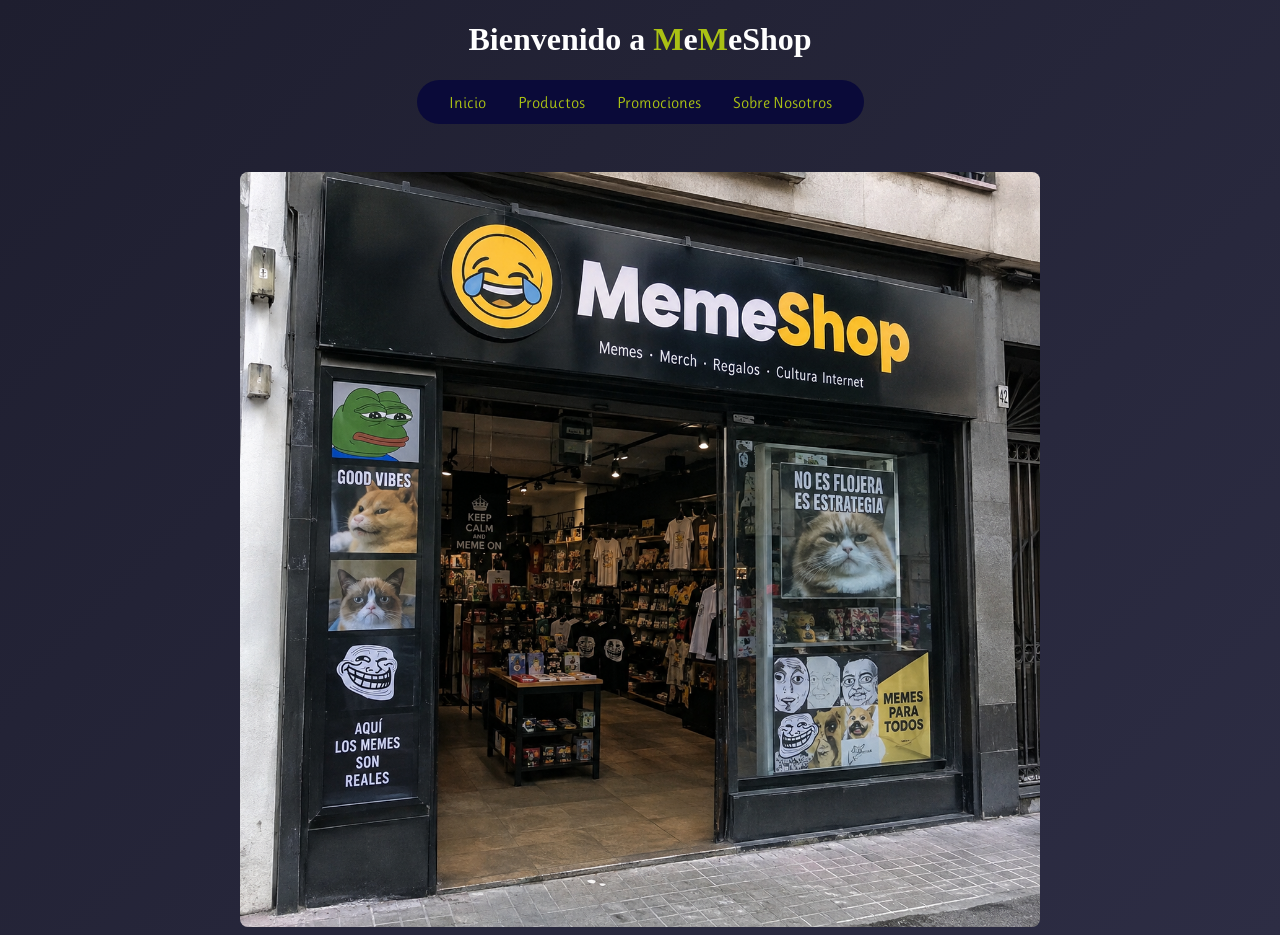
<file: index.html>
<!DOCTYPE html>
<html lang="en">
<head>
    <meta charset="UTF-8">
    <meta name="viewport" content="width=device-width, initial-scale=1.0">
    <title>Tienda</title>
    <link rel="icon" href="data:image/svg+xml,<svg xmlns=%22http://www.w3.org/2000/svg%22 viewBox=%220 0 16 16%22><text y=%2214%22 font-size=%2214%22>😂</text></svg>">
    <link rel="stylesheet" href="styles/style.css">
    <style>
    @import url('https://fonts.googleapis.com/css2?family=Ruluko&display=swap');
    </style>
</head>



<h1 class="titulo-home">Bienvenido a <span class="highlight-m">M</span>e<span class="highlight-m">M</span>eShop</h1><header>
    <nav >
        <ul class="nav-links">
            <li><a href="index.html">Inicio</a></li>
            <li><a href="catalogo.html">Productos</a></li>
            <li><a href="promociones.html">Promociones</a></li>
            <li><a href="sobreNosotros.html">Sobre Nosotros</a></li>
        </ul>
    </nav>
</header>
<body>

    
    <img class="tienda-image" src="Images/Tienda.png" alt="Imagen de la tienda" width="800" height="400">

    
</body>
</html>
</file>
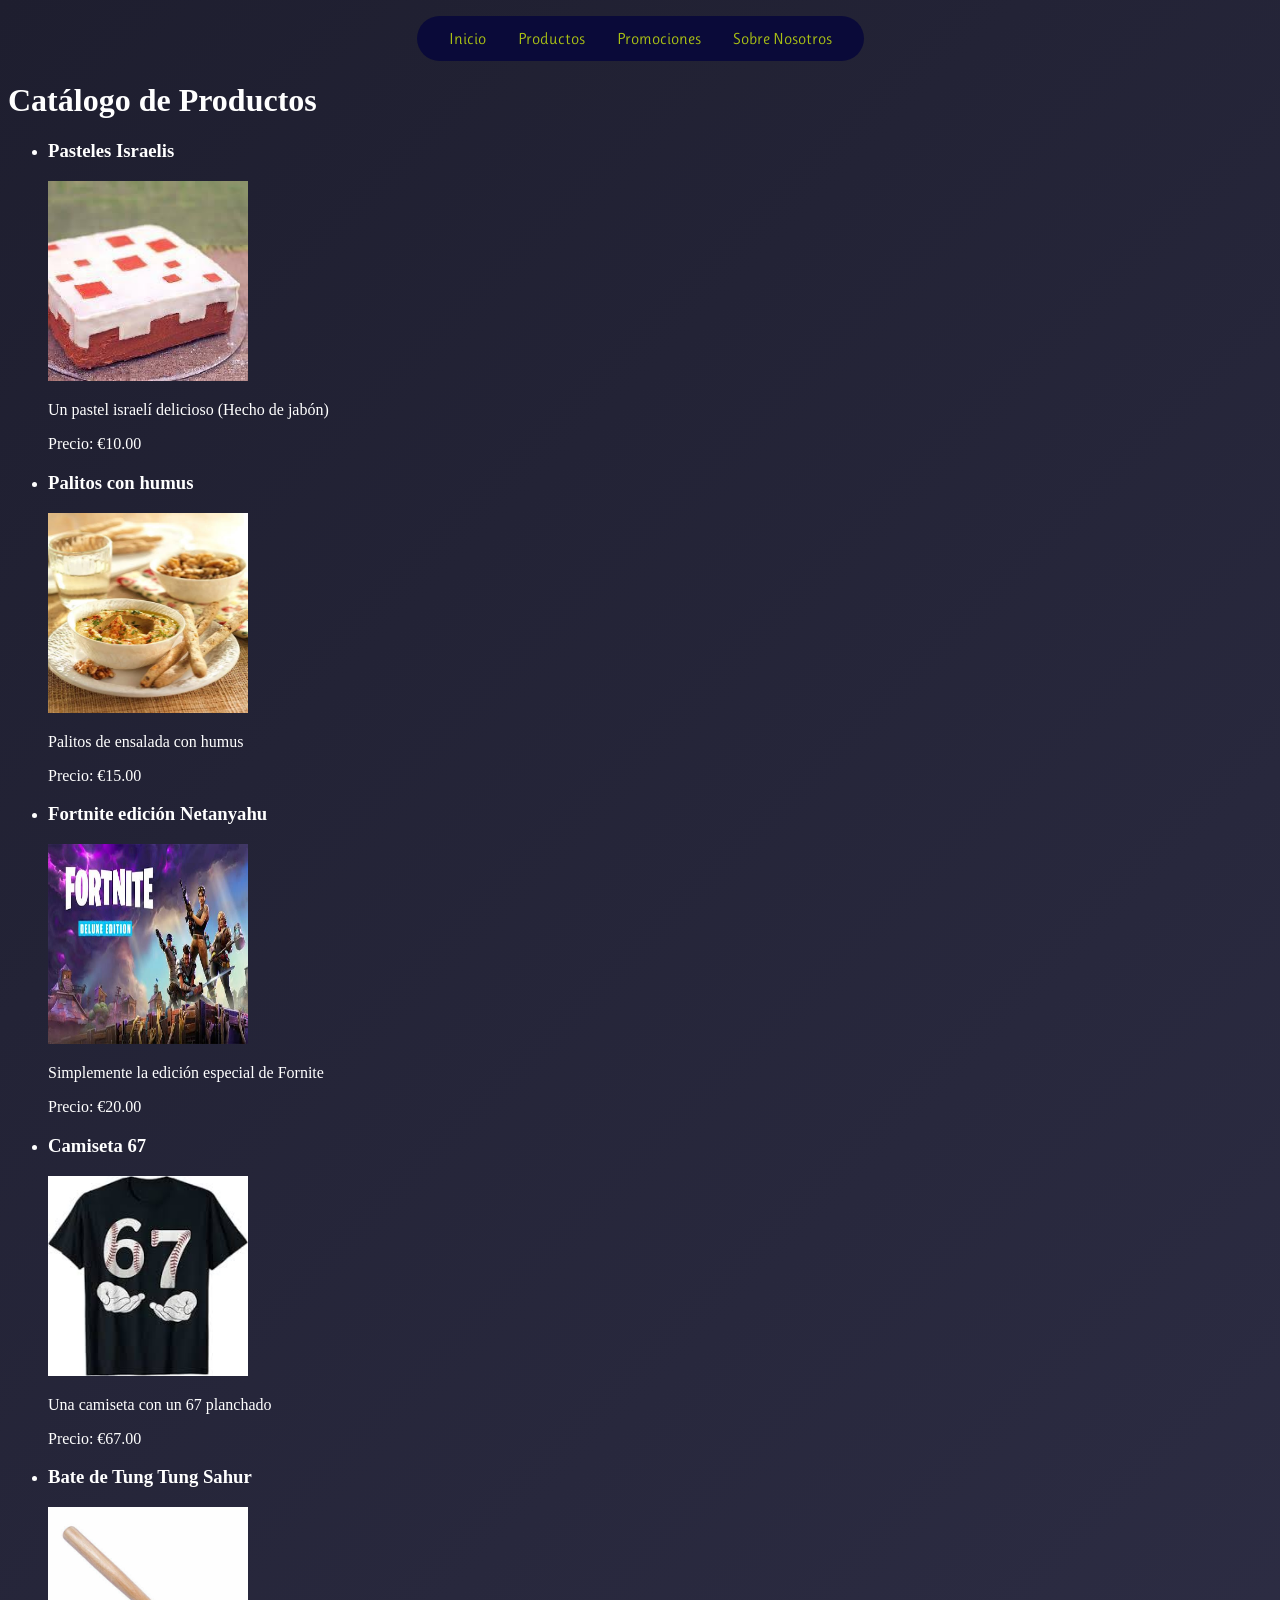
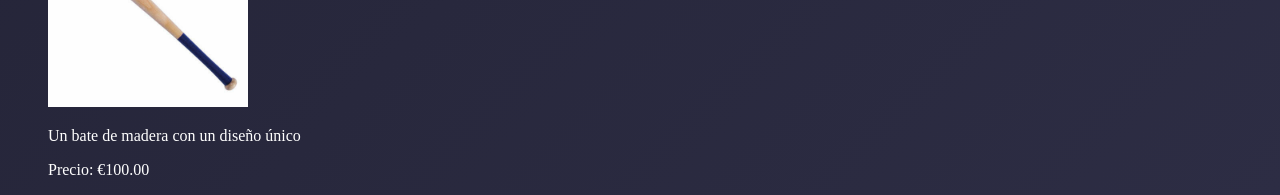
<file: catalogo.html>
<!DOCTYPE html>
<html lang="en">
<head>
    <meta charset="UTF-8">
    <meta name="viewport" content="width=device-width, initial-scale=1.0">
    <title>Catalogo</title>
    <link rel="icon" href="data:image/svg+xml,<svg xmlns=%22http://www.w3.org/2000/svg%22 viewBox=%220 0 16 16%22><text y=%2214%22 font-size=%2214%22>😂</text></svg>">
    <link rel="stylesheet" href="styles/style.css">
    <style>
    @import url('https://fonts.googleapis.com/css2?family=Ruluko&display=swap');
    </style>
</head>
<body>
    
    <header>
        <nav>
            <ul class="nav-links">
                <li><a href="index.html">Inicio</a></li>
                <li><a href="catalogo.html">Productos</a></li>
                <li><a href="promociones.html">Promociones</a></li>
                <li><a href="sobreNosotros.html">Sobre Nosotros</a></li>
            </ul>
        </nav>
    </header>

    <h1>Catálogo de Productos</h1>

    <ul class="productos">
        <li class="producto1">
            <h3>Pasteles Israelis</h3>
            <img src="Images/pastel.jpg" alt="Producto 1" width="200" height="200">
            <p>Un pastel israelí delicioso (Hecho de jabón)</p>
            <p>Precio: €10.00</p>
        </li>
        <li class="producto2">
             <h3>Palitos con humus</h3>
             <img src="Images/palitos.jpg" alt="Producto 2" width="200" height="200">
           <p>Palitos de ensalada con humus</p>
           <p>Precio: €15.00</p>
        </li>
        <li class="producto3">
           <h3>Fortnite edición Netanyahu</h3>
             <img src="Images/fornite.jpg" alt="Producto 3" width="200" height="200">
            <p>Simplemente la edición especial de Fornite</p>
            <p>Precio: €20.00</p>
        </li>
        <li class="producto4">
            <h3>Camiseta 67</h3>
             <img src="Images/67.jpg" alt="Producto 4" width="200" height="200">
            <p>Una camiseta con un 67 planchado</p>
            <p>Precio: €67.00</p>

        </li>
        <li class="producto5">
            <h3>Bate de Tung Tung Sahur</h3>
            <img src="Images/bate.jpg" alt="Producto 5" width="200" height="200">
            <p>Un bate de madera con un diseño único</p>
            <p>Precio: €100.00</p>

        </li>
    </ul>
    
</body>
</html>
</file>
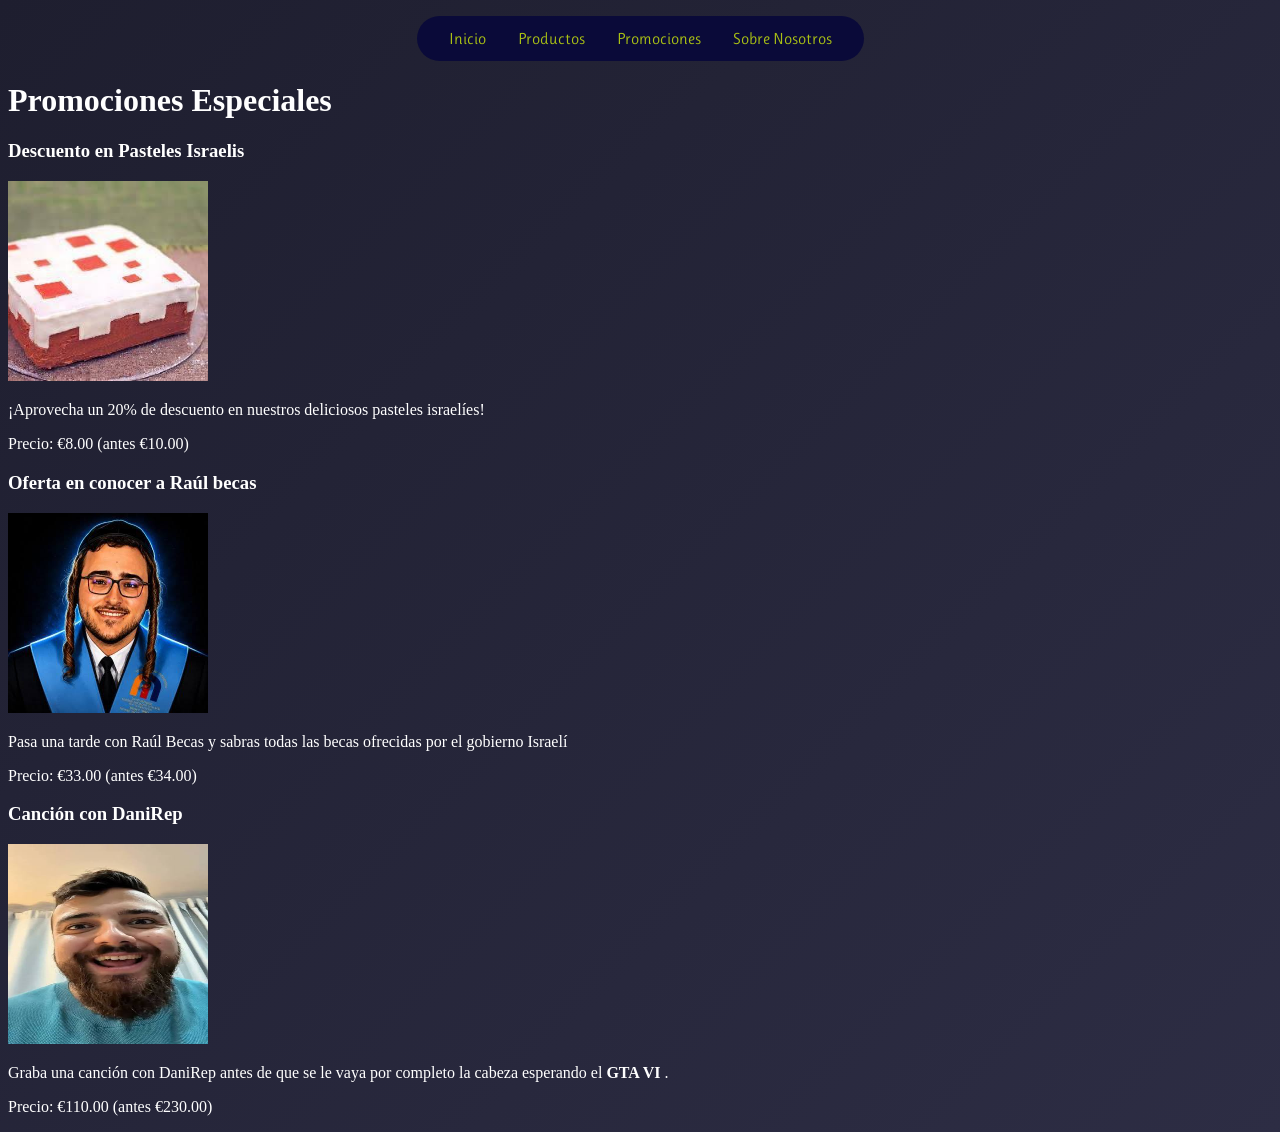
<file: promociones.html>
<!DOCTYPE html>
<html lang="en">
<head>
    <meta charset="UTF-8">
    <meta name="viewport" content="width=device-width, initial-scale=1.0">
    <title>Promociones</title>
    <link rel="icon" href="data:image/svg+xml,<svg xmlns=%22http://www.w3.org/2000/svg%22 viewBox=%220 0 16 16%22><text y=%2214%22 font-size=%2214%22>😂</text></svg>">
    <link rel="stylesheet" href="styles/style.css">
    <style>
    @import url('https://fonts.googleapis.com/css2?family=Ruluko&display=swap');
    </style>
</head>
<body>
    
    <header>
        <nav>
            <ul class="nav-links">
                <li><a href="index.html">Inicio</a></li>
                <li><a href="catalogo.html">Productos</a></li>
                <li><a href="promociones.html">Promociones</a></li>
                <li><a href="sobreNosotros.html">Sobre Nosotros</a></li>
            </ul>
        </nav>
    </header>

    <h1>Promociones Especiales</h1>

    <div class="promociones">
        <div class="promocion1">
            <h3>Descuento en Pasteles Israelis</h3>
            <img src="Images/pastel.jpg" alt="Promoción 1" width="200" height="200">
            <p>¡Aprovecha un 20% de descuento en nuestros deliciosos pasteles israelíes!</p>
            <p>Precio: €8.00 (antes €10.00)</p>
        </div>
        <div class="promocion2">
             <h3>Oferta en conocer a Raúl becas</h3>
             <img src="Images/Raulbecas.jpg" alt="Promoción 2" width="200" height="200">
           <p>Pasa una tarde con Raúl Becas y sabras todas las becas ofrecidas por el gobierno Israelí</p>
           <p>Precio: €33.00 (antes €34.00)</p>
        </div>
        <div class="promocion3">
           <h3>Canción con DaniRep</h3>
             <img src="Images/DaniRep.jpg" alt="Promoción 3" width="200" height="200">
            <p>Graba una canción con DaniRep antes de que se le vaya por completo la cabeza esperando el <b>GTA VI</b> .</p>
            <p>Precio: €110.00 (antes €230.00)</p>
        </div>
    </div>
</body>
</html>
</file>
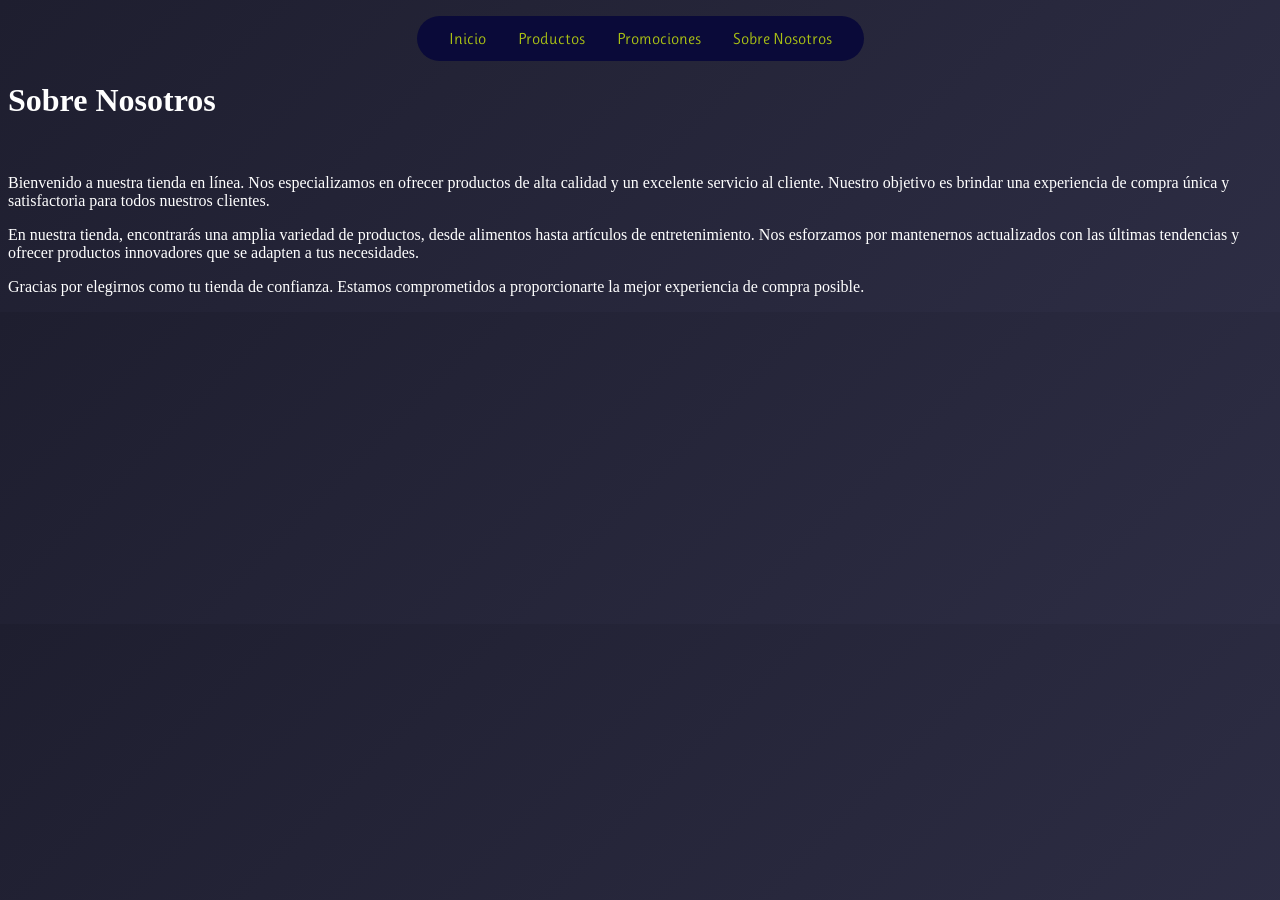
<file: sobreNosotros.html>
<!DOCTYPE html>
<html lang="en">
<head>
    <meta charset="UTF-8">
    <meta name="viewport" content="width=device-width, initial-scale=1.0">
    <title>Sobre Nosotros</title>
    <link rel="icon" href="data:image/svg+xml,<svg xmlns=%22http://www.w3.org/2000/svg%22 viewBox=%220 0 16 16%22><text y=%2214%22 font-size=%2214%22>😂</text></svg>">
    <link rel="stylesheet" href="styles/style.css">
    <style>
    @import url('https://fonts.googleapis.com/css2?family=Ruluko&display=swap');
    </style>
</head>
<header>
    <nav>
        <ul class="nav-links">
            <li><a href="index.html">Inicio</a></li>
            <li><a href="catalogo.html">Productos</a></li>
            <li><a href="promociones.html">Promociones</a></li>
            <li><a href="sobreNosotros.html">Sobre Nosotros</a></li>
        </ul>
    </nav>
</header>
<body>

    <h1>Sobre Nosotros</h1>
    <br>
    <p>Bienvenido a nuestra tienda en línea. Nos especializamos en ofrecer productos de alta calidad y un excelente servicio al cliente. Nuestro objetivo es brindar una experiencia de compra única y satisfactoria para todos nuestros clientes.</p>
    <p>En nuestra tienda, encontrarás una amplia variedad de productos, desde alimentos hasta artículos de entretenimiento. Nos esforzamos por mantenernos actualizados con las últimas tendencias y ofrecer productos innovadores que se adapten a tus necesidades.</p>
    <p>Gracias por elegirnos como tu tienda de confianza. Estamos comprometidos a proporcionarte la mejor experiencia de compra posible.</p>
    
</body>
</html>
</file>
<file: styles/style.css>
header h1 { margin: 1rem 0; }

.titulo-home {
  text-align: center;
}

.tienda-image {
    display: block;
    margin: 0 auto;
}

nav {
  background-color: #0a0a39; /* un tono un poco más claro que el fondo, pega con el gradiente */
  border-radius: 999px; /* redondeado tipo píldora */
  padding: 0.8rem 2rem;
  margin: 1rem auto;
  max-width: fit-content;
  
}

.nav-links {
  display: flex;
  list-style: none;
  justify-content: center;
  gap: 2rem;
  padding: 0;
  margin: 0;
  font-family: "Ruluko", sans-serif;
  font-weight: 400;
  font-style: normal;
  
}

.nav-links a:hover {
  transform: scale(1.15);
}


.nav-links a {
  text-decoration: none;
  color: #aac114;
  transition: transform 0.2s ease;
  display: inline-block;
}


 .tienda-image {
  max-width: 80%;
  height: auto;
  border-radius: 8px;
   margin-top: 3rem;
}

body {
  background: linear-gradient(135deg, #1e1e2f, #2d2d44);
  color: #fff; /* si usas fondo oscuro, cambia el color del texto */
}

.highlight-m {
  color: #aac114; /* Cambia el color de la letra M */
}
</file>
